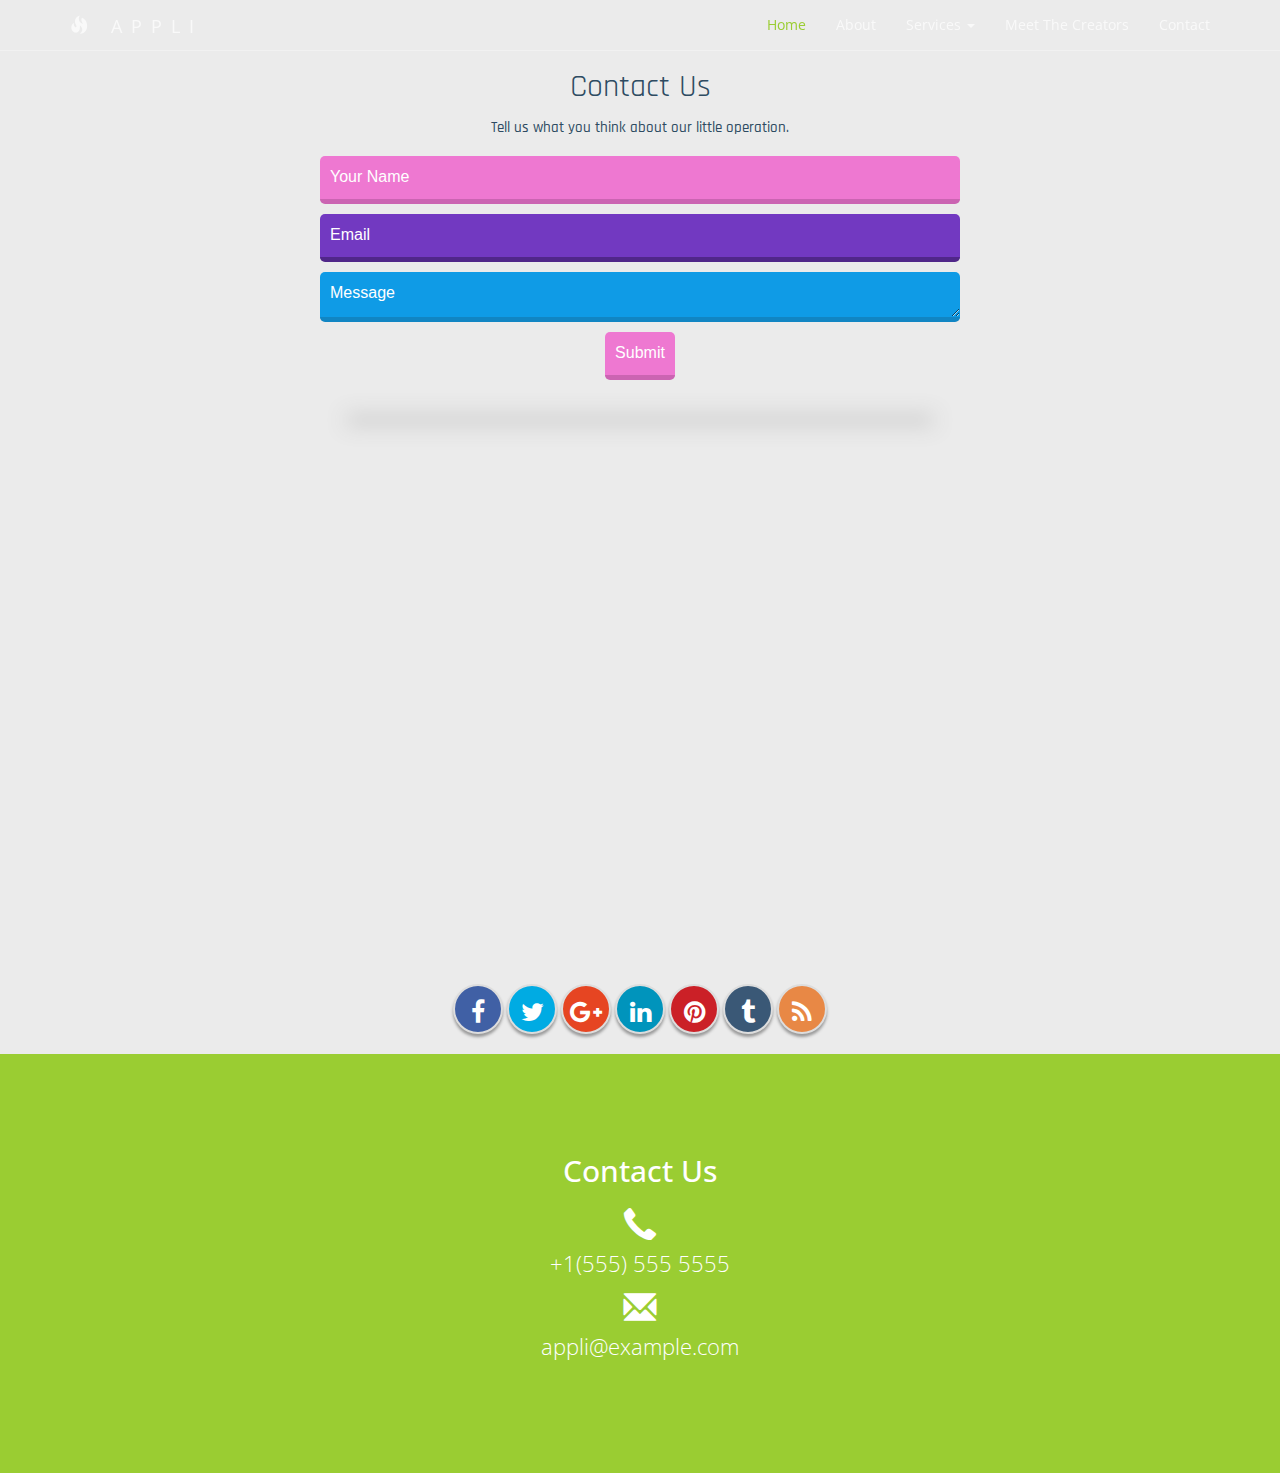
<file: contact.html>
<!DOCTYPE html>
<html>
<meta charset="UTF-8">
<meta name="viewport" content="width=device-width, initial-scale=1">
<meta http-equiv="X-UA-Compatible" content="IE=edge">
<title>Contact Us</title>

<head>
    <!-- Bootstrap Core CSS -->
    <link href="css/bootstrap.min.css" rel="stylesheet">
    <link href="css/custom.css" rel="stylesheet">
    <!-- Custom Fonts from Google -->
    <link href='http://fonts.googleapis.com/css?family=Open+Sans:300italic,400italic,600italic,700italic,800italic,400,300,600,700,800' rel='stylesheet' type='text/css'>
    
</head>

<body>

    <!-- Navigation -->
    <nav id="siteNav" class="navbar navbar-default navbar-fixed-top" role="navigation">
        <div class="container">
            <!-- Logo and responsive toggle -->
            <div class="navbar-header">
                <button type="button" class="navbar-toggle" data-toggle="collapse" data-target="#navbar">
                    <span class="sr-only">Toggle navigation</span>
                    <span class="icon-bar"></span>
                    <span class="icon-bar"></span>
                    <span class="icon-bar"></span>
                </button>
                <a class="navbar-brand" href="index.html">
                  <span class="glyphicon glyphicon-fire"></span> 
                  APPLI
                </a>
            </div>
            <!-- Navbar links -->
            <div class="collapse navbar-collapse" id="navbar">
                <ul class="nav navbar-nav navbar-right">
                    <li class="active">
                        <a href="index.html">Home</a>
                    </li>
                    <li>
                        <a href="about.html">About</a>
                    </li>
          <li class="dropdown">
            <a href="#" class="dropdown-toggle" data-toggle="dropdown" role="button" aria-haspopup="true" aria-expanded="false">Services <span class="caret"></span></a>
            <ul class="dropdown-menu" aria-labelledby="about-us">
              <li><a href="candidate.html">Candidates</a></li>
              <li><a href="employer.html">Employers</a></li>
              <li><a href="faq.html">FAQ</a></li>
            </ul>
          </li>
                    <li>
                        <a href="creators.html">Meet The Creators</a>
                    </li>
                    <li>
                        <a href="contact.html">Contact</a>
                    </li>
                     
                </ul>
                
            </div><!-- /.navbar-collapse -->
        </div><!-- /.container -->
    </nav>

<style type="text/css">
    body{
  overflow-y: scroll;
  background-color: #EBEBEB;  
}
h5{
     margin: 0 auto;
  width: 50%;
  text-align: center;
  padding-bottom: 10px;
  font-family: Rajdhani;
  font-size: 15px;
  color: #2E4B62;

}

.title{
  margin: 0 auto;
  width: 50%;
  text-align: center;
  padding-bottom: 10px;
  font-family: Rajdhani;
  font-size: 32px;
  color: #2E4B62;
}
.wrapper {
  width: 100%;
  height: 100%;
  margin: 5% auto 0 auto; 
}
.font {
  font-size: 16px;
  font-family: Helvetica, sans-serif;
  color: white;
}
.form {
  text-align: center; 
  -webkit-animation: bounce 1.5s infinite;
  -moz-animation: bounce 1.5s infinite;
  animation: bounce 1.5s infinite;
}
.shadow{
  box-shadow: 0px 0px 20px 5px #AAA;
  opacity: 0.5;
  border-radius: 100px;
  width: 45%; 
  margin: 40px auto 0 auto;
  padding: 0 10px;  
  -webkit-animation: shadow 1.5s infinite;
}
.field-in {
  display: block;
  margin: 10px auto;
  padding: 10px;
  border-radius: 5px;
  border: none;
  width: 50%;
  -webkit-transition: all 0.5s ease 0s;
  -moz-transition: all 0.5s ease 0s;
  transition: all 0.5s ease 0s;
}
.name {
  background-color: #EE78D1;  
  border-bottom: 5px solid #CB64B2;
}
.name:hover{
  background-color: #DF1B76;
  border-bottom: 5px solid #B2175F;
}
.name:focus, .email:focus, .message:focus{
  outline: none;
  padding:15px;
}
.email {
  background-color: #7239C1;  
  border-bottom: 5px solid #502789;
}
.email:hover{
  background-color: #2014CB;
  border-bottom: 5px solid #18108E;
}
.message {   
  background-color: #0F9BE6;
  border-bottom: 5px solid #1185C3;
  overflow: hidden;
  height: 50px;
}
.message:hover{
  background-color: #2DD7BB;
  border-bottom: 5px solid #2BB09A;
  height: 150px;
}
.submit{
  border-radius:5px;
  padding:10px;
  background-color: #EE78D1;  
  border: none;
  border-bottom: 5px solid #CB64B2;  
  -webkit-transition: all 0.5s ease 0s;
  -moz-transition: all 0.5s ease 0s;
  transition: all 0.5s ease 0s;
}
.submit:hover{
  -webkit-transform: translate(0, 4px);
  border-bottom: 2px solid #CB64B2;  
  box-shadow: inset 0px 0px 10px 10px #CF5DB2;
  cursor: pointer;
}
::-webkit-input-placeholder {
   color: white;
}

:-moz-placeholder { 
   color: white;
}

::-moz-placeholder { 
   color: white; 
}

:-ms-input-placeholder {  
   color: white;  
}

@-webkit-keyframes bounce{
  0%{
    
  }
  100%{
    -webkit-transform: translate(0, 8px);
  }
}
@-moz-keyframes bounce{
  0%{
    
  }
  100%{
    -moz-transform: translate(0, 8px);
  }
}
@keyframes bounce{
  0%{
    
  }
  100%{
    transform: translate(0, 8px);
  }
}
@-webkit-keyframes shadow{
  0%{
    
  }
  100%{
    opacity: 0.8;
    width: 50%;
  }
}
@-moz-keyframes shadow{
  0%{
    
  }
  100%{
    opacity: 0.8;
    width: 100%;
  }
}
@keyframes shadow{
  0%{
    
  }
  100%{
    opacity: 0.8;
    width: 100%;
  }
}



}

</style>
<html>
  <head>
      <link href='http://fonts.googleapis.com/css?family=Rajdhani|Pacifico' rel='stylesheet' type='text/css'/>
  </head>
<body>
  <div class="wrapper">
    <div class="title">
      Contact Us
    </div>
    <div>
        <h5>Tell us what you think about our little operation. </h5>
    </div>
    <form class="form">
      <input type="text" class="name field-in font" placeholder="Your Name"/>
      
      <input type="text" class="email field-in font" placeholder="Email"/>
      
      <textarea class="message field-in font" placeholder="Message"></textarea> 
      
      <button class="submit font" href="#">Submit</button>
    </form>     
    <div class="shadow"></div>
  </div>


  
    <div id="social">
            <a class="facebookBtn smGlobalBtn" href="#" ></a>
            <a class="twitterBtn smGlobalBtn" href="#" ></a>
            <a class="googleplusBtn smGlobalBtn" href="#" ></a>
            <a class="linkedinBtn smGlobalBtn" href="#" ></a>
            <a class="pinterestBtn smGlobalBtn" href="#" ></a>
            <a class="tumblrBtn smGlobalBtn" href="#" ></a>
            <a class="rssBtn smGlobalBtn" href="#" ></a>
        </div>

        <!-- Footer -->
    <footer class="page-footer">
    
      <!-- Contact Us -->
        <div class="contact">
          <div class="container">
        <h2 class="section-heading">Contact Us</h2>
        <p><span class="glyphicon glyphicon-earphone"></span><br> +1(555) 555 5555</p>
        <p><span class="glyphicon glyphicon-envelope"></span><br> appli@example.com</p>
          </div>
        </div>
          
        <!-- Copyright etc -->
        <!-- <div class="small-print">
          <div class="container">
            <p>Copyright &copy; Example.com 2015</p>
          </div>
        </div>
         -->
    </footer>
    
<style>
@import url('//maxcdn.bootstrapcdn.com/font-awesome/4.3.0/css/font-awesome.min.css');

#social {
  margin: 20px 10px;
  text-align: center;
}

.smGlobalBtn { /* global button class */
    display: inline-block;
    position: relative;
    cursor: pointer;
    width: 50px;
    height: 50px;
    border:2px solid #ddd; /* add border to the buttons */
    box-shadow: 0 3px 3px #999;
    padding: 0px;
    text-decoration: none;
    text-align: center;
    color: #fff;
    font-size: 25px;
    font-weight: normal;
    line-height: 2em;
    border-radius: 27px;
    -moz-border-radius:27px;
    -webkit-border-radius:27px;
}

/* facebook button class*/
.facebookBtn{
    background: #4060A5;
}

.facebookBtn:before{ /* use :before to add the relevant icons */
    font-family: "FontAwesome";
    content: "\f09a"; /* add facebook icon */
}

.facebookBtn:hover{
    color: #4060A5;
    background: #fff;
    border-color: #4060A5; /* change the border color on mouse hover */
}

/* twitter button class*/
.twitterBtn{
    background: #00ABE3;
}

.twitterBtn:before{
      font-family: "FontAwesome";
      content: "\f099"; /* add twitter icon */
      
}

.twitterBtn:hover{
      color: #00ABE3;
      background: #fff;
      border-color: #00ABE3;
}

/* google plus button class*/
.googleplusBtn{
    background: #e64522;
}

.googleplusBtn:before{
      font-family: "FontAwesome";
      content: "\f0d5"; /* add googleplus icon */
}

.googleplusBtn:hover{
      color: #e64522;
      background: #fff;
      border-color: #e64522;
}

/* linkedin button class*/
.linkedinBtn{
    background: #0094BC;
}

.linkedinBtn:before{
      font-family: "FontAwesome";
      content: "\f0e1"; /* add linkedin icon */
}

.linkedinBtn:hover{
      color: #0094BC;
      background: #fff;
      border-color: #0094BC;
}

/* pinterest button class*/
.pinterestBtn{
    background: #cb2027;
}

.pinterestBtn:before{
      font-family: "FontAwesome";
      content: "\f0d2"; /* add pinterest icon */
}

.pinterestBtn:hover{
      color: #cb2027;
      background: #fff;
      border-color: #cb2027;
}

/* tumblr button class*/
.tumblrBtn{
    background: #3a5876;
}

.tumblrBtn:before{
      font-family: "FontAwesome";
      content: "\f173"; /* add tumblr icon */
}

.tumblrBtn:hover{
      color: #3a5876;
      background: #fff;
      border-color: #3a5876;
}

/* rss button class*/
.rssBtn{
    background: #e88845;
}

.rssBtn:before{
      font-family: "FontAwesome";
      content: "\f09e"; /* add rss icon */
}

.rssBtn:hover{
      color: #e88845;
      background: #fff;
      border-color: #e88845;
}

</style>



  </footer>
    <!-- jQuery -->
    <script src="js/jquery-1.11.3.min.js"></script>

    <!-- Bootstrap Core JavaScript -->
    <script src="js/bootstrap.min.js"></script>

    <!-- Plugin JavaScript -->
    <script src="js/jquery.easing.min.js"></script>
    
    <!-- Custom Javascript -->
    <script src="js/custom.js"></script>

  
</body>
</html>
</file>
<file: css/custom.css>
html,
body {
    width: 100%;
    height: 100%;
    font-family: 'Open Sans','Helvetica Neue',Arial,sans-serif;
}

a {
    color: yellowgreen;
    -webkit-transition: all .35s;
    -moz-transition: all .35s;
    transition: all .35s;
}

a:hover,
a:focus {
    color: forestgreen;
}

p {
    font-size: 16px;
    line-height: 1.5;
}

header {
    position: relative;
    width: 100%;
    min-height: auto;
    text-align: center;
    color: #fff;
    background-image: url('http://lucasjamespersonaltraining.com/wp-content/uploads/2016/01/10-Ways-to-Create-a-Healthier-Work-Environment-1024x682.jpg');
    background-position: center;
    -webkit-background-size: cover;
    -moz-background-size: cover;
    background-size: cover;
    -o-background-size: cover;
}

header .header-content {
    position: relative;
    width: 100%;
    padding: 100px 15px 70px;
    text-align: center;

}
header strong
{
    color: #93ca3a;
}

header .header-content .header-content-inner h1 {
    margin-top: 0;
    margin-bottom: 20px;
    font-size: 50px;
    font-weight: 300;
    color: black;
}

header .header-content .header-content-inner p {
    margin-bottom: 50px;
    font-size: 16px;
    font-weight: 300;
    color:black;
   /* color: rgba(255,255,255,.7);*/
}

@media(min-width:768px) {
    header {
        min-height: 100%;
    }

    header .header-content {
        position: absolute;
        top: 50%;
        padding: 0 50px;
        -webkit-transform: translateY(-50%);
        -ms-transform: translateY(-50%);
        transform: translateY(-50%);
    }

    header .header-content .header-content-inner {
        margin-right: auto;
        margin-left: auto;
        max-width: 1000px;
    }

	header .header-content .header-content-inner h1 {
    	font-size: 100px;
		}

    header .header-content .header-content-inner p {
        margin-right: auto;
        margin-left: auto;
        max-width: 80%;
        font-size: 18px;
    }
}

.section-heading {
    margin-top: 0;
    margin-bottom: 20px;
}

.intro {
	color: #fff;
    background-color: yellowgreen;
    padding: 70px 0;
    text-align: center;
}

.content {
    padding: 100px 0;
}

.content-2 {
	color: #fff;
    background-color: #222;
}

.content-3 {
	padding: 20px 0 40px;
	text-align: center;
}

.promo,
.promo h3,
.promo a:link,
.promo a:visited,
.promo a:hover,
.promo a:active {
    color: white;
	text-shadow: 0px 0px 40px black;
    text-decoration: none;
}

.promo-item {
    height: 200px;
    line-height: 180px;
    text-align: center;
}

.promo-item:hover {
    background-size: 110%; 
    border: 10px solid rgba(255,255,255,0.3);
    line-height: 160px;
}

.promo-item h3 {
    font-size: 40px;
    display: inline-block;
    vertical-align: middle;
}

.item-1 {
	background: url('http://ualr.edu/online/files/2016/02/Writing_laptop.jpg');
	}
	
.item-2 {
	background: url('https://assets.entrepreneur.com/content/16x9/822/20151217173700-man-vs-woman-waiting-job-interview-workplace-hiring-applicants-candidates-businesspeople.jpeg');
	}
	
.item-3 {
	background: url('http://milvetnews.nvtsi.org/wp-content/uploads/sites/4/2015/11/matched.jpg');
	}
		
.item-1,
.item-2,
.item-3 {
	background-size: cover;
	background-position: 50% 50%;
	}

.page-footer {
	text-align: center;
	}

.page-footer .contact {
	padding: 100px 0;
	background-color: yellowgreen;
	color: #fff;
	}

.page-footer .contact p {
	font-size: 22px;
	font-weight: 300;
	}
	
.content-3 .glyphicon,	
.page-footer .contact .glyphicon {
	font-size: 32px;
	font-weight: 700;
	}
		
.page-footer .small-print {
	padding: 50px 0 40px;
	font-weight: 300;
	}

.text-light {
    color: rgba(255,255,255,.7);
}

.navbar-default {
    border-color: rgba(34,34,34,.05);
    background-color: #fff;
    -webkit-transition: all .35s;
    -moz-transition: all .35s;
    transition: all .35s;
}

.navbar-default .navbar-header .navbar-brand {
    color: yellowgreen;
}

.navbar-default .navbar-header .navbar-brand:hover,
.navbar-default .navbar-header .navbar-brand:focus {
    color: #eb3812;
}

.navbar-default .nav > li>a,
.navbar-default .nav>li>a:focus {
    color: #222;
}

.navbar-default .nav > li>a:hover,
.navbar-default .nav>li>a:focus:hover {
    color: yellowgreen;
}

.navbar-default .nav > li.active>a,
.navbar-default .nav>li.active>a:focus {
    color: yellowgreen!important;
    background-color: transparent;
}

.navbar-default .nav > li.active>a:hover,
.navbar-default .nav>li.active>a:focus:hover {
    background-color: transparent;
}

@media(min-width:768px) {
    .navbar-default {
        border-color: rgba(255,255,255,.3);
        background-color: transparent;
    }

    .navbar-default .navbar-header .navbar-brand {
        color: rgba(255,255,255,.7);
        letter-spacing: 0.5em;
    }

    .navbar-default .navbar-header .navbar-brand:hover,
    .navbar-default .navbar-header .navbar-brand:focus {
        color: #fff;
    }

    .navbar-default .nav > li>a,
    .navbar-default .nav>li>a:focus {
        color: rgba(255,255,255,.7);
    }

    .navbar-default .nav > li>a:hover,
    .navbar-default .nav>li>a:focus:hover {
        color: #fff;
    }

    .navbar-default.affix {
        border-color: #fff;
        background-color: #fff;
        box-shadow: 0px 7px 20px 0px rgba(0,0,0,0.1);
    }

    .navbar-default.affix .navbar-header .navbar-brand {
        letter-spacing: 0;
        color: yellowgreen;
    }

    .navbar-default.affix .navbar-header .navbar-brand:hover,
    .navbar-default.affix .navbar-header .navbar-brand:focus {
        color: #eb3812;
    }

    .navbar-default.affix .nav > li>a,
    .navbar-default.affix .nav>li>a:focus {
        color: #222;
    }

    .navbar-default.affix .nav > li>a:hover,
    .navbar-default.affix .nav>li>a:focus:hover {
        color: yellowgreen;
    }
}

.btn-default {
    border-color: #fff;
    color: #222;
    background-color: #fff;
    -webkit-transition: all .35s;
    -moz-transition: all .35s;
    transition: all .35s;
}

.btn-default:hover,
.btn-default:focus,
.btn-default.focus,
.btn-default:active,
.btn-default.active,
.open > .dropdown-toggle.btn-default {
    border-color: #eee;
    color: #222;
    background-color: #eee;
}

.btn-default:active,
.btn-default.active,
.open > .dropdown-toggle.btn-default {
    background-image: none;
}

.btn-default.disabled,
.btn-default[disabled],
fieldset[disabled] .btn-default,
.btn-default.disabled:hover,
.btn-default[disabled]:hover,
fieldset[disabled] .btn-default:hover,
.btn-default.disabled:focus,
.btn-default[disabled]:focus,
fieldset[disabled] .btn-default:focus,
.btn-default.disabled.focus,
.btn-default[disabled].focus,
fieldset[disabled] .btn-default.focus,
.btn-default.disabled:active,
.btn-default[disabled]:active,
fieldset[disabled] .btn-default:active,
.btn-default.disabled.active,
.btn-default[disabled].active,
fieldset[disabled] .btn-default.active {
    border-color: #fff;
    background-color: #fff;
}

.btn-default .badge {
    color: #fff;
    background-color: #222;
}

.btn-primary {
    border-color: yellowgreen;
    color: #fff;
    background-color: yellowgreen;
    -webkit-transition: all .35s;
    -moz-transition: all .35s;
    transition: all .35s;
}

.btn-primary:hover,
.btn-primary:focus,
.btn-primary.focus,
.btn-primary:active,
.btn-primary.active,
.open > .dropdown-toggle.btn-primary {
    border-color: limegreen;
    color: #fff;
    background-color: limegreen;
}

.btn-primary:active,
.btn-primary.active,
.open > .dropdown-toggle.btn-primary {
    background-image: none;
}

.btn-primary.disabled,
.btn-primary[disabled],
fieldset[disabled] .btn-primary,
.btn-primary.disabled:hover,
.btn-primary[disabled]:hover,
fieldset[disabled] .btn-primary:hover,
.btn-primary.disabled:focus,
.btn-primary[disabled]:focus,
fieldset[disabled] .btn-primary:focus,
.btn-primary.disabled.focus,
.btn-primary[disabled].focus,
fieldset[disabled] .btn-primary.focus,
.btn-primary.disabled:active,
.btn-primary[disabled]:active,
fieldset[disabled] .btn-primary:active,
.btn-primary.disabled.active,
.btn-primary[disabled].active,
fieldset[disabled] .btn-primary.active {
    border-color: yellowgreen;
    background-color: yellowgreen;
}

.btn-primary .badge {
    color: yellowgreen;
    background-color: #fff;
}


.btn {
    border-radius: 300px;
    text-transform: uppercase;
}

.btn-lg {
    padding: 15px 30px;
}

::-moz-selection {
    text-shadow: none;
    color: #fff;
    background: #222;
}

::selection {
    text-shadow: none;
    color: #fff;
    background: #222;
}

img::selection {
    color: #fff;
    background: 0 0;
}

img::-moz-selection {
    color: #fff;
    background: 0 0;
}

.text-primary {
    color: yellowgreen;
}

.bg-primary {
    background-color: yellowgreen;
}
</file>
